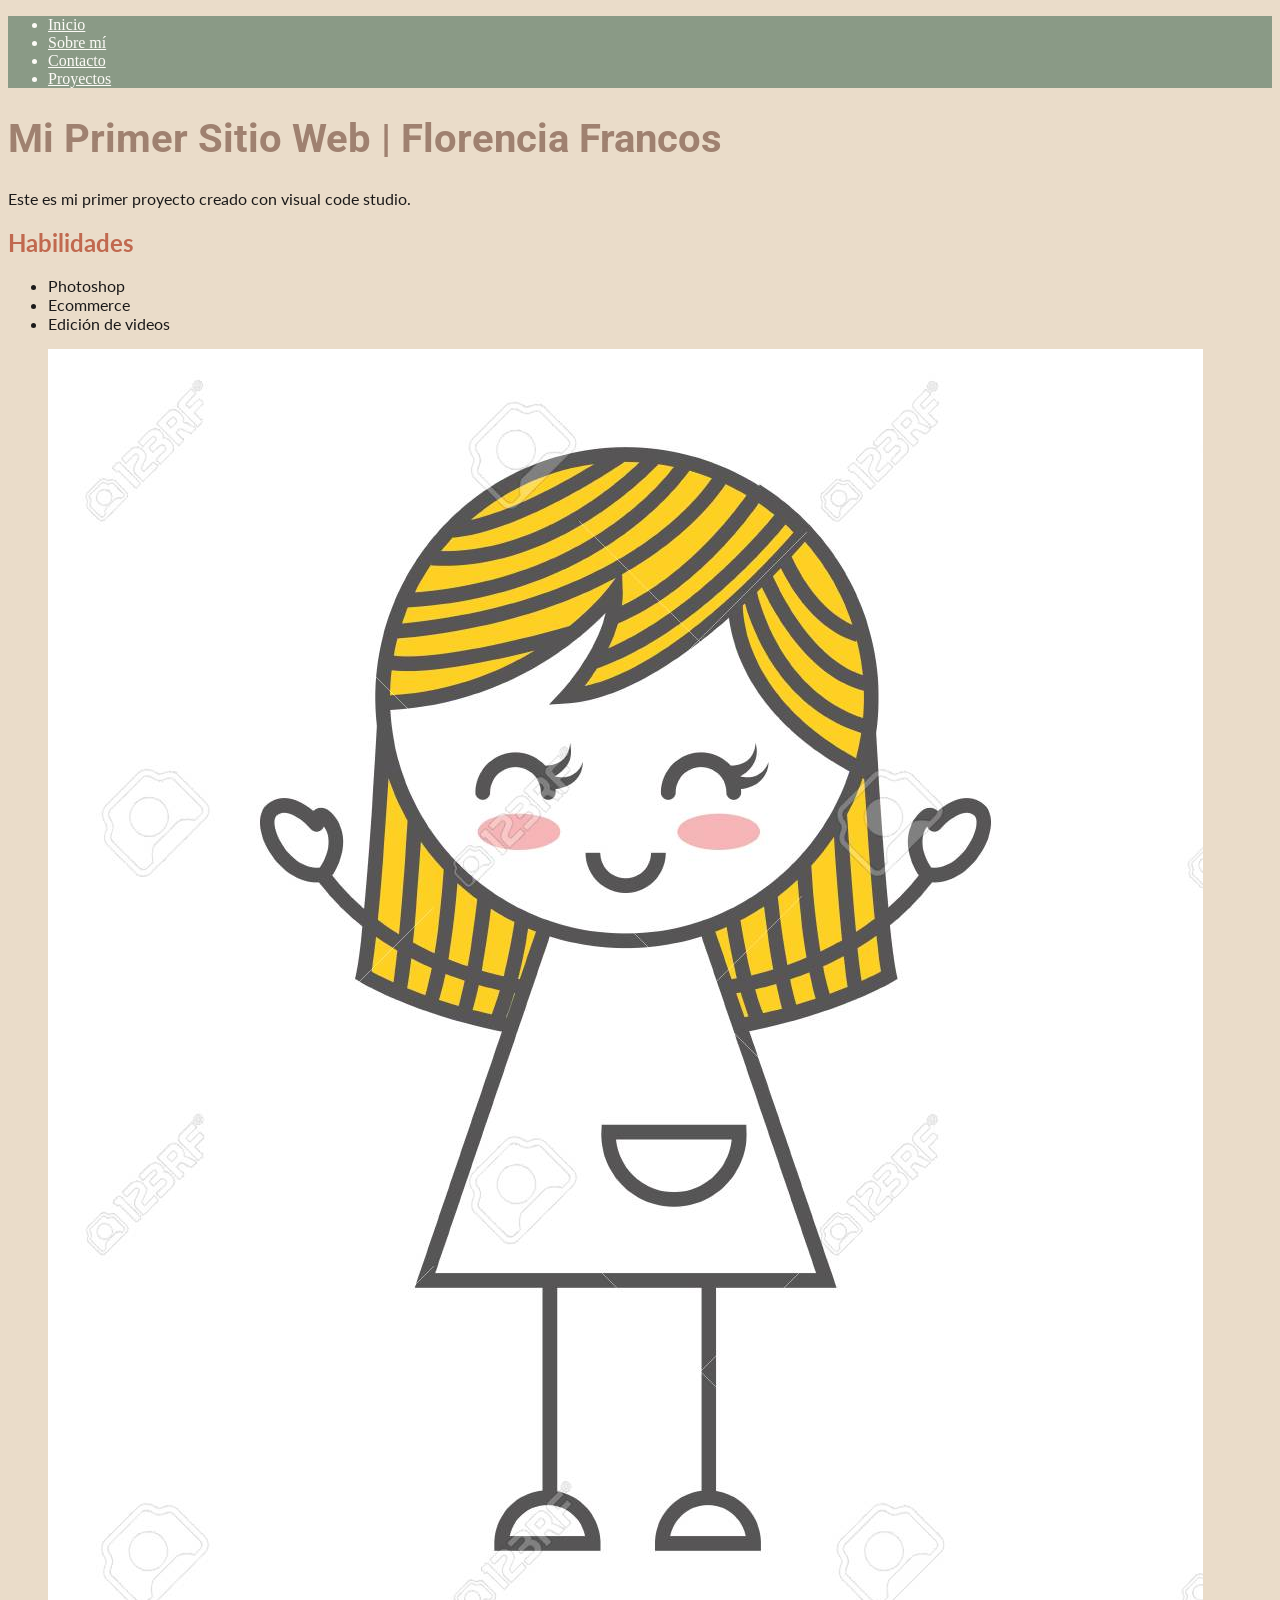
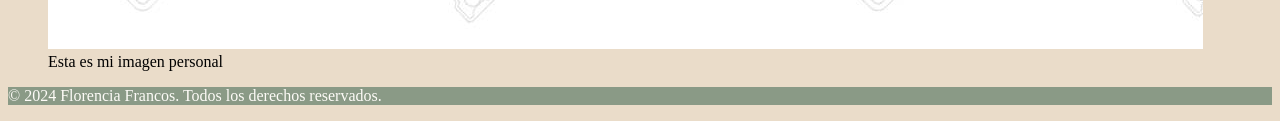
<file: index.html>
<!DOCTYPE html>
<html lang="es">
<head>
<meta charset="UTF-8" />
    <meta name="viewport" content="width=device-width, initial-scale=1.0" />
    <link rel="stylesheet" href="styles.css" />
    <title>Mi Primer Sitio Web | Florencia Francos</title>
</head>

<body>
<header>
    <nav>
        <ul>
            <li><a href="index.html">Inicio</a></li>
            <li><a href="/pages/sobre-mi.html">Sobre mí</a></li>
            <li><a href="/pages/contacto.html">Contacto</a></li>
            <li><a href="/pages/proyectos.html">Proyectos</a></li>
        </ul>
    </nav>

    <h1>Mi Primer Sitio Web | Florencia Francos</h1>
</header>
<main>
    <article class="intro">
        <p>Este es mi primer proyecto creado con visual code studio.</p>
    </article>

    <section class="detalle">
<h2>Habilidades</h2>
    <ul>
        <li>Photoshop</li>
        <li>Ecommerce</li>
        <li>Edición de videos</li>
    </ul>   
</section>

<figure>
    <img src="imagenes/imagen.nena.jpg" alt="Mi imagen" />
    <figcaption>Esta es mi imagen personal</figcaption>
</figure> 
</main>

<footer>
    <p>© 2024 Florencia Francos. Todos los derechos reservados.</p>
</footer>
</body>    
    </html>
</file>
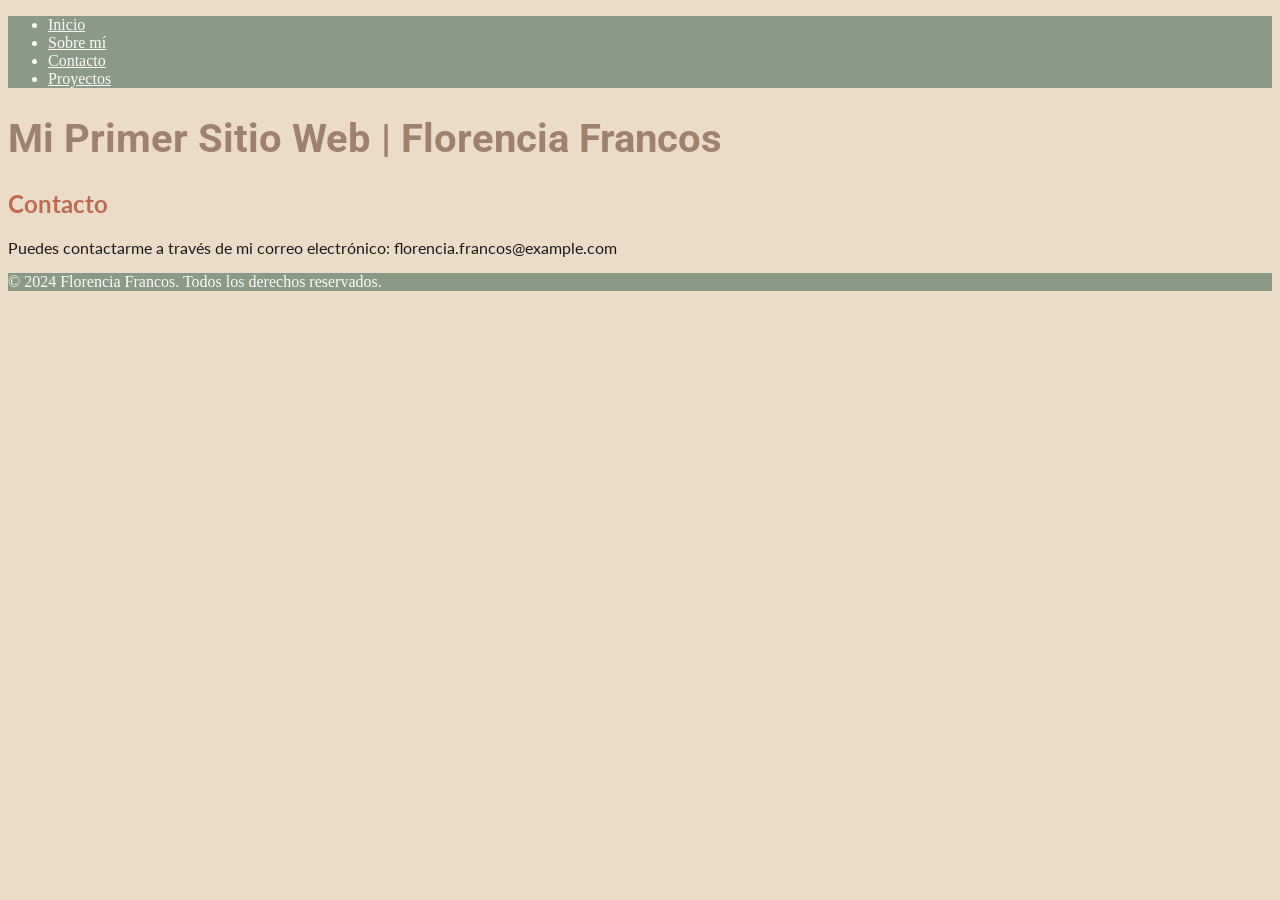
<file: pages/contacto.html>
<!DOCTYPE html>
<html lang="es">
<head>
    <meta charset="UTF-8" />
    <meta name="viewport" content="width=device-width, initial-scale=1.0" />
    <link rel="stylesheet" href="../styles.css" />
    <title>Mi Primer Sitio Web | Florencia Francos</title>
</head>

<body>
<header>
    <nav>
        <ul>
            <li><a href="../index.html">Inicio</a></li>
            <li><a href="sobre-mi.html">Sobre mí</a></li>
            <li><a href="contacto.html">Contacto</a></li>
            <li><a href="proyectos.html">Proyectos</a></li>

        </ul>
    </nav>


    <h1>Mi Primer Sitio Web | Florencia Francos</h1>
</header>
<main>
    <article class="intro">
        <h2>Contacto</h2>
        <p>Puedes contactarme a través de mi correo electrónico: florencia.francos@example.com</p>
    </article>
</main>
<footer>
    <p>© 2024 Florencia Francos. Todos los derechos reservados.</p>
</footer>
</body>    
    </html>
</file>
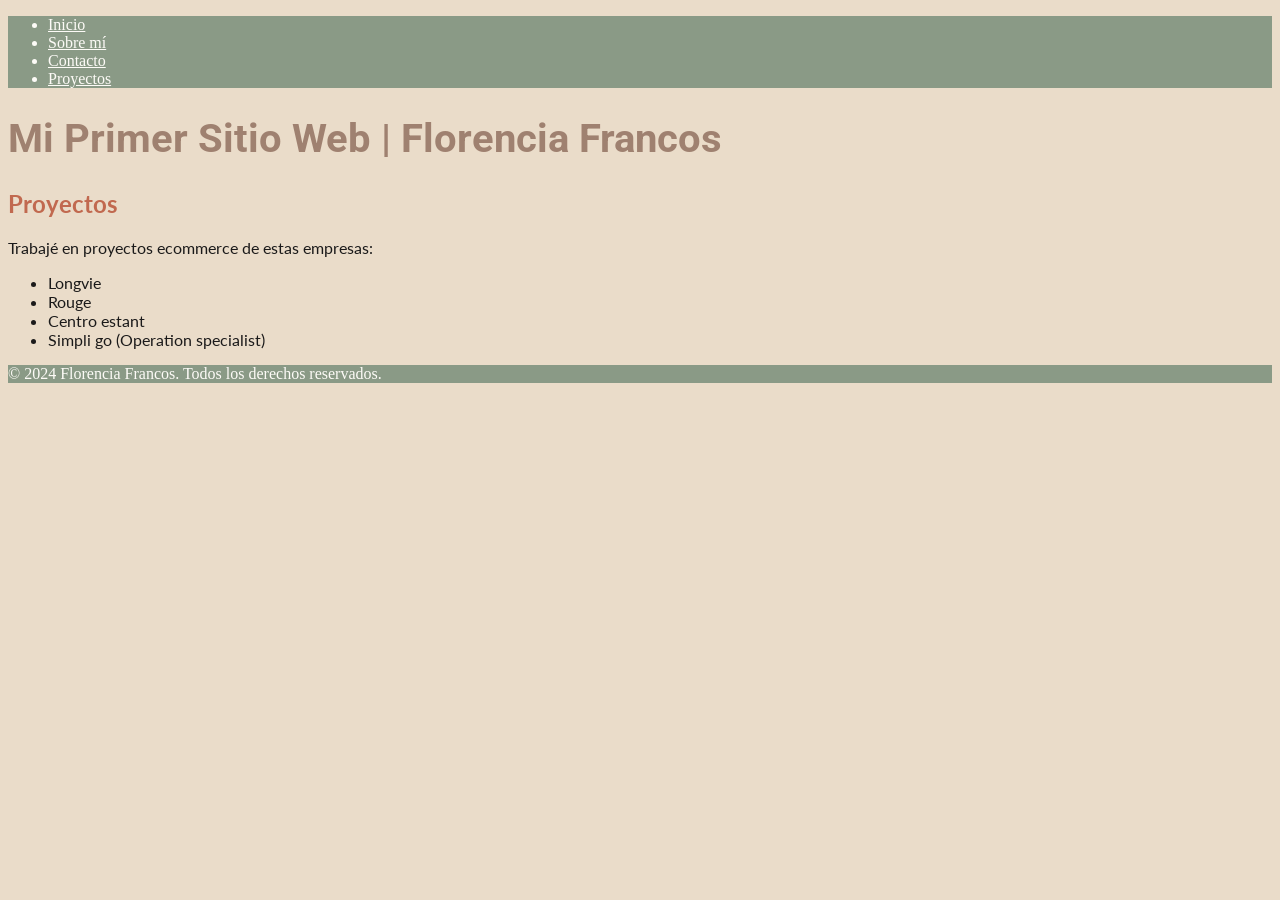
<file: pages/proyectos.html>
<!DOCTYPE html>
<html lang="es">
<head>
    <meta charset="UTF-8" />
    <meta name="viewport" content="width=device-width, initial-scale=1.0" />
    <link rel="stylesheet" href="../styles.css" />
    <title>Mi Primer Sitio Web | Florencia Francos</title>
</head>

<body>
<header>
    <nav>
        <ul>
            <li><a href="../index.html">Inicio</a></li>
            <li><a href="sobre-mi.html">Sobre mí</a></li>
            <li><a href="contacto.html">Contacto</a></li>
            <li><a href="proyectos.html">Proyectos</a></li>
        </ul>
    </nav>


    <h1>Mi Primer Sitio Web | Florencia Francos</h1>
</header>
<main>
    <h2>Proyectos</h2>

<article class="intro">
        <p>Trabajé en proyectos ecommerce de estas empresas:</p>
</article>

 <section class="detalle">
        <ul>
        <li>Longvie</li>
        <li>Rouge</li>
        <li>Centro estant</li>
        <li>Simpli go (Operation specialist)</li>
    </ul>
    </section>
</main>

<footer>
    <p>© 2024 Florencia Francos. Todos los derechos reservados.</p>
</footer>
</body>    
    </html>
</file>
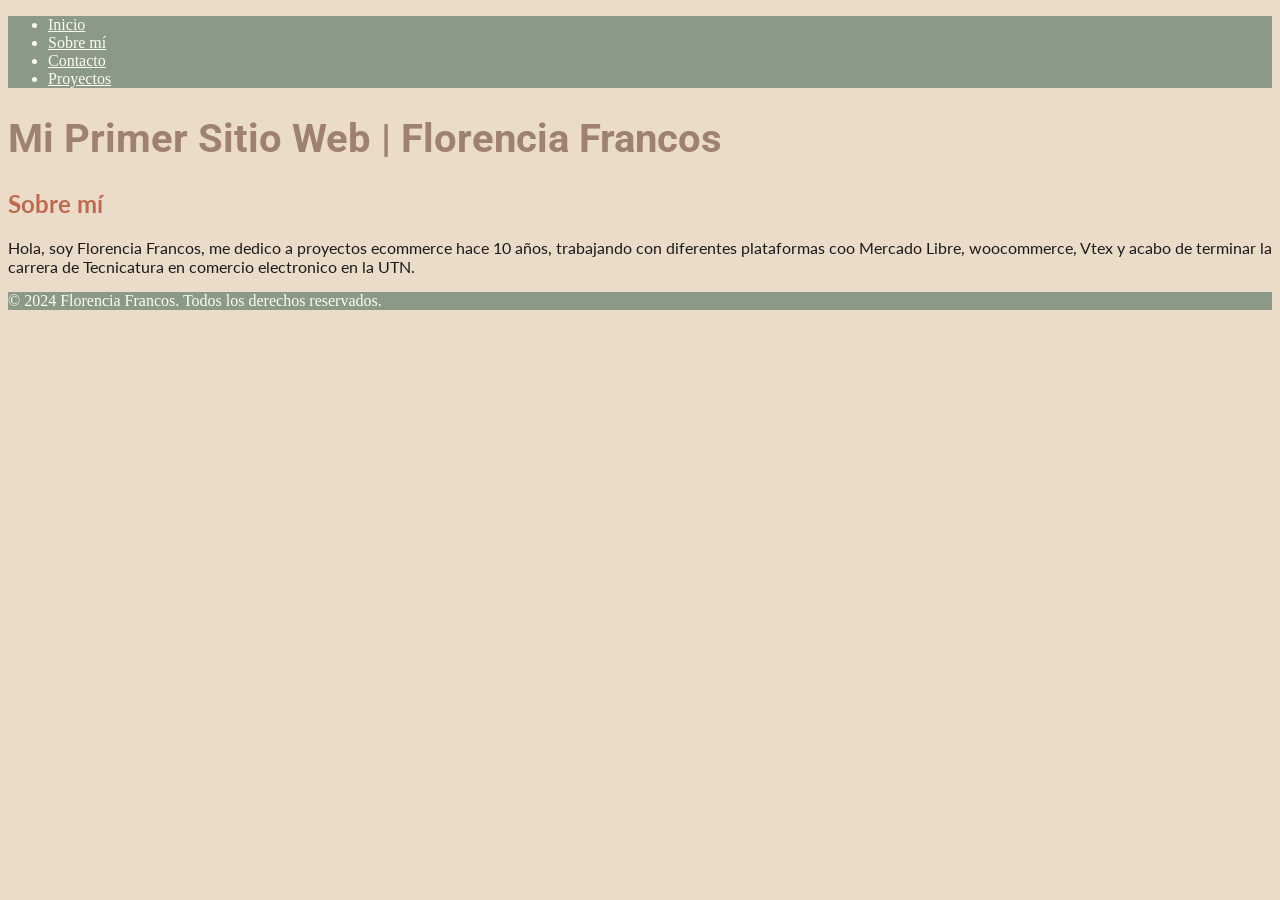
<file: pages/sobre-mi.html>
<!DOCTYPE html>
<html lang="es">
<head>
    <meta charset="UTF-8" />
    <meta name="viewport" content="width=device-width, initial-scale=1.0" />
    <link rel="stylesheet" href="../styles.css" />
    <title>Mi Primer Sitio Web | Florencia Francos</title>
</head>

<body>
<header>
    <nav>
        <ul>
            <li><a href="../index.html">Inicio</a></li>
            <li><a href="sobre-mi.html">Sobre mí</a></li>
            <li><a href="contacto.html">Contacto</a></li>
            <li><a href="proyectos.html">Proyectos</a></li>

        </ul>
    </nav>

    <h1>Mi Primer Sitio Web | Florencia Francos</h1>
</header>
<main>
    <h2>Sobre mí</h2>
   <article class="intro">
    <p>Hola, soy Florencia Francos, me dedico a proyectos ecommerce hace 10 años, trabajando con diferentes plataformas coo Mercado Libre, woocommerce, Vtex y acabo de terminar la carrera de Tecnicatura en comercio electronico en la UTN.</p>
</article>
</main>

<footer>
    <p>© 2024 Florencia Francos. Todos los derechos reservados.</p>
</footer>
</body>    
    </html>
</file>
<file: styles.css>
/* Google Fonts*/   

/*Roboto - Google Fonts*/
@import url('https://fonts.googleapis.com/css2?family=Roboto:ital,wght@0,100..900;1,100..900&display=swap');    
/*font-family: "Roboto", sans-serif;*/

/*Lato - Google Fonts*/
@import url('https://fonts.googleapis.com/css2?family=Lato:ital,wght@0,100;0,300;0,400;0,700;0,900;1,100;1,300;1,400;1,700;1,900&display=swap');
/*font-family: "Lato", sans-serif;*/

/* Estilos generales*/
/*color de fondo */
body {background-color: #EADCC9 ;
}

/*color de nav bar */
nav {background-color: #8A9A86;
color: #FDFBF7}

/*color de links */
nav a {color: #FDFBF7}

/*color de footer */
footer {background-color: #8A9A86;
color: #FDFBF7}

/*H1*/
h1 {color: #9F8170;
font-family: "Roboto", sans-serif;
font-size: 2.5rem;}

/*h2*/
h2 {color: #C1694F  ;
font-family: "Lato", sans-serif;
font-size: 1.5rem;
font-weight: 700;}

/*intro*/
.intro {
    color: #1b1a1a;
    font-family: "Lato", sans-serif;
    font-size: 1rem;
}

/*detalle en lista*/
.detalle {
    color: #1b1a1a;
    font-family: "Lato", sans-serif;
}
</file>
